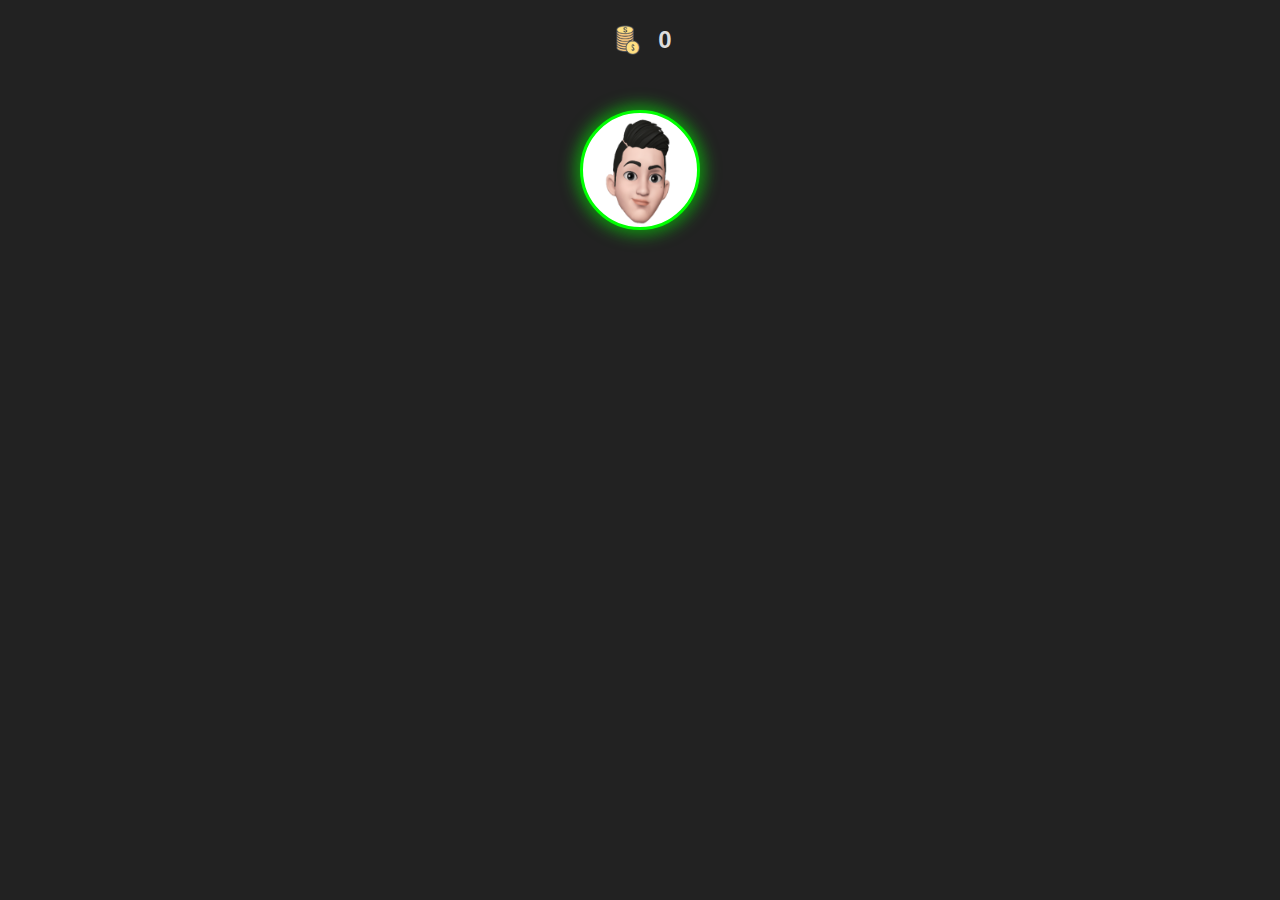
<file: index.html>
<!DOCTYPE html>
<html lang="ru">
<head>
    <meta charset="UTF-8">
    <meta name="viewport" content="width=device-width, initial-scale=1.0">
    <title>Кликер</title>
    <link rel="stylesheet" href="styles.css">
</head>
<body>

    <!-- Загрузчик -->
    <div id="loader">
        <div></div>
    </div>

    <!-- Заголовок с количеством монет -->
    <div class="header">
        <img src="money.png" alt="Иконка монет">
        <span class="coins-counter" id="coins">0</span>
    </div>

    <!-- Кликер -->
    <div class="clicker-container">
        <button class="clicker-button" onclick="clickCoin()">
            <img src="Ivan.png" alt="Кликер">
        </button>
    </div>

    <!-- Магазин -->
    <div class="shop">
        <div class="shop-item">
            <p>Увеличить клики: <span id="click-price">50 монет</span></p>
            <button onclick="buyUpgrade()">Купить улучшение</button>
        </div>
        <div class="shop-item">
            <p>Шахтер: <span id="miner-price">1000 монет</span></p>
            <button onclick="buyMiner()">Купить шахтера</button>
        </div>
        <div class="shop-item" id="rk-upgrade" style="display:none;">
            <p>Зайти на рк: <span id="rk-price">10000 монет</span></p>
            <button onclick="buyRK()">Зайти на рк</button>
        </div>
        <div class="shop-item" id="friend-upgrade" style="display:none;">
            <p>Найти друга: <span id="friend-price">30000 монет</span></p>
            <button onclick="buyFriend()">Найти друга</button>
        </div>
    </div>

    <script src="script.js"></script>
</body>
</html>
</file>
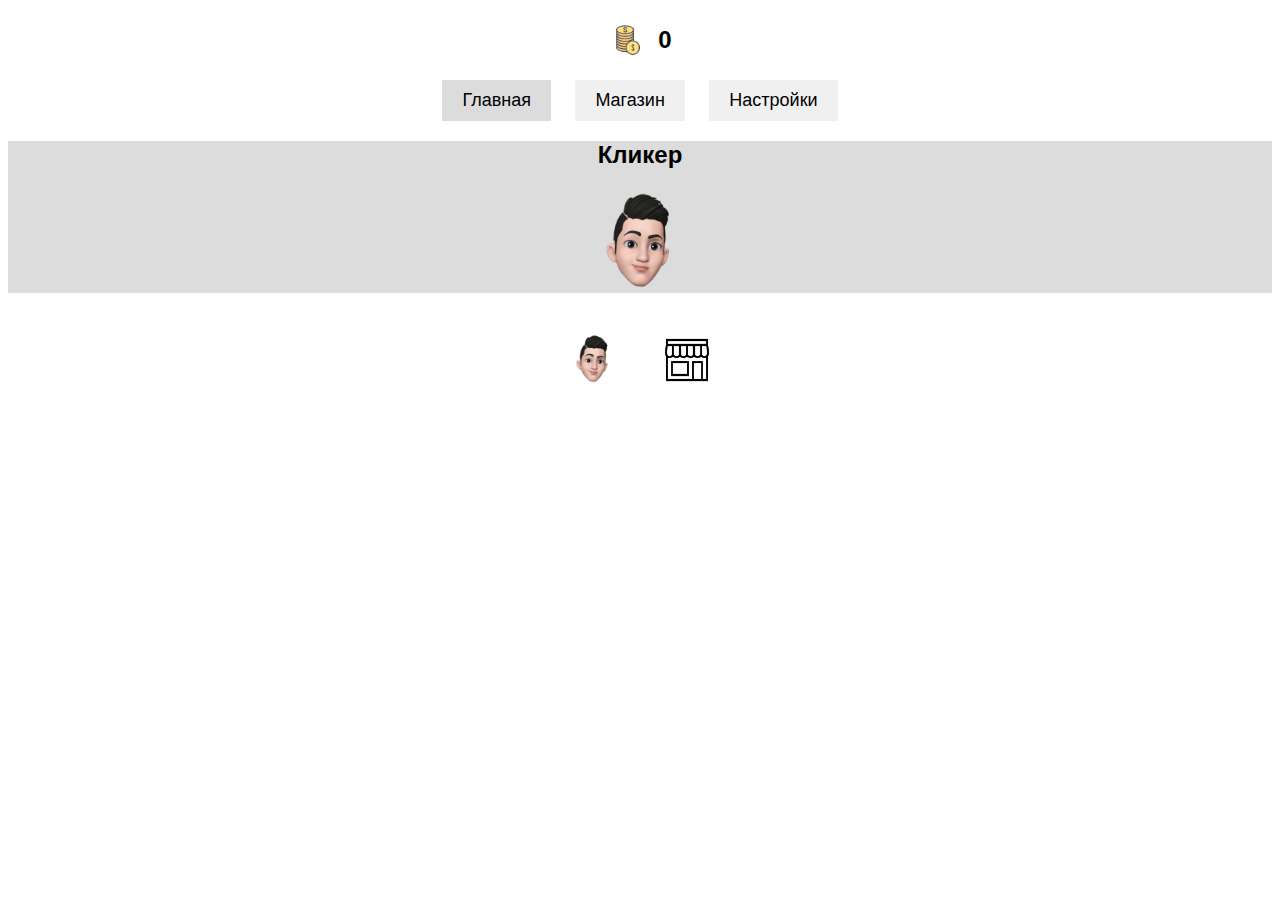
<file: Intel.html>
<!DOCTYPE html>
<html lang="ru">
<head>
    <meta charset="UTF-8">
    <meta name="viewport" content="width=device-width, initial-scale=1.0">
    <title>Кликер</title>
    <style>
        body {
            font-family: Arial, sans-serif;
            text-align: center;
        }
        .header {
            display: flex;
            justify-content: center;
            align-items: center;
            margin-top: 20px;
        }
        .header img {
            width: 40px;
            margin-right: 10px;
        }
        .coins-counter {
            font-size: 24px;
            font-weight: bold;
        }
        .tabs {
            margin: 20px 0;
        }
        .tab-button {
            font-size: 18px;
            padding: 10px 20px;
            margin: 0 10px;
            cursor: pointer;
            border: none;
            background-color: #f0f0f0;
        }
        .active {
            background-color: #dcdcdc;
        }
        .content {
            display: none;
        }
        .content.active {
            display: block;
        }
        .footer-icons {
            margin-top: 40px;
        }
        .footer-icons img {
            width: 50px;
            cursor: pointer;
            margin: 0 20px;
        }
    </style>
</head>
<body>

    <!-- Заголовок с количеством монет -->
    <div class="header">
        <img src="money.png" alt="Иконка монет">
        <span class="coins-counter" id="coins">0</span>
    </div>

    <!-- Вкладки -->
    <div class="tabs">
        <button class="tab-button active" onclick="openTab('main')">Главная</button>
        <button class="tab-button" onclick="openTab('shop')">Магазин</button>
        <button class="tab-button" onclick="openTab('settings')">Настройки</button>
    </div>

    <!-- Контент вкладок -->
    <div id="main" class="content active">
        <h2>Кликер</h2>
        <img src="Ivan.png" alt="Иконка кликера" style="width: 100px; cursor: pointer;" onclick="clickCoin()">
    </div>

    <div id="shop" class="content">
        <h2>Магазин</h2>
        <p>Здесь можно прокачать кликер!</p>
    </div>

    <div id="settings" class="content">
        <h2>Настройки</h2>
        <p>Здесь будут настройки игры.</p>
    </div>

    <!-- Нижние иконки для навигации -->
    <div class="footer-icons">
        <img src="Ivan.png" alt="Главная страница" onclick="openTab('main')">
        <img src="shop.png" alt="Магазин" onclick="openTab('shop')">
    </div>

    <!-- Скрипт -->
    <script>
        let coins = 0;

        function clickCoin() {
            coins++;
            document.getElementById('coins').textContent = coins;
        }

        function openTab(tabName) {
            const contents = document.querySelectorAll('.content');
            contents.forEach(content => content.classList.remove('active'));

            const buttons = document.querySelectorAll('.tab-button');
            buttons.forEach(button => button.classList.remove('active'));

            document.getElementById(tabName).classList.add('active');
            event.target.classList.add('active');
        }
    </script>

</body>
</html>
</file>
<file: styles.css>
/* Основные стили для кликера */
body {
    font-family: Arial, sans-serif;
    text-align: center;
    background-color: #222;
    color: #ddd;
    transition: background-color 0.3s, color 0.3s;
}

.header {
    display: flex;
    justify-content: center;
    align-items: center;
    margin-top: 20px;
}

.header img {
    width: 40px;
    margin-right: 10px;
}

.coins-counter {
    font-size: 24px;
    font-weight: bold;
}

/* Стили для кликера */
.clicker-container {
    margin-top: 50px;
}

.clicker-button {
    width: 120px;
    height: 120px;
    border-radius: 50%;
    border: 3px solid #00ff00;
    background-color: white;
    cursor: pointer;
    box-shadow: 0 0 15px 5px rgba(0, 255, 0, 0.5);
    transition: box-shadow 0.3s;
}

.clicker-button:hover {
    box-shadow: 0 0 25px 10px rgba(0, 255, 0, 0.7);
}

.clicker-button img {
    width: 100%;
    height: 100%;
    border-radius: 50%;
}

/* Стили для рангов */
.rank-info {
    font-size: 20px;
    margin-top: 10px;
}

.progress-bar {
    width: 80%;
    background-color: #444;
    margin: 20px auto;
    border-radius: 10px;
    height: 20px;
}

.progress {
    width: 0%;
    height: 100%;
    background-color: #00ff00;
    border-radius: 10px;
    transition: width 0.3s;
}

/* Магазин */
.shop {
    display: none;
}

.shop-item {
    margin: 20px;
}

.shop-item button {
    padding: 10px 20px;
    cursor: pointer;
    background-color: #333;
    color: #00ff00;
    border: 2px solid #00ff00;
}

/* Стили для иконок */
.footer-icons {
    display: flex;
    justify-content: center;
    margin-top: 40px;
}

.footer-icons img {
    width: 60px;
    cursor: pointer;
    margin: 0 20px;
    box-shadow: 0 0 10px 5px rgba(0, 255, 0, 0.5);
    border-radius: 50%;
}

.footer-icons img:hover {
    box-shadow: 0 0 15px 10px rgba(0, 255, 0, 0.7);
}

.theme-switcher {
    cursor: pointer;
    padding: 10px;
    font-size: 24px;
    position: fixed;
    bottom: 10px;
    right: 10px;
    background: rgba(255, 255, 255, 0.7);
    border-radius: 5px;
    box-shadow: 0 0 5px rgba(0, 0, 0, 0.5);
}


/* Загрузчик */
#loader {
    position: fixed;
    top: 0;
    left: 0;
    width: 100%;
    height: 100%;
    background-color: #000;
    display: flex;
    justify-content: center;
    align-items: center;
}

#loader div {
    width: 50px;
    height: 50px;
    border: 5px solid #fff;
    border-radius: 50%;
    border-top-color: #00ff00;
    animation: spin 1s linear infinite;
}

@keyframes spin {
    0% { transform: rotate(0deg); }
    100% { transform: rotate(360deg); }
}
</file>
